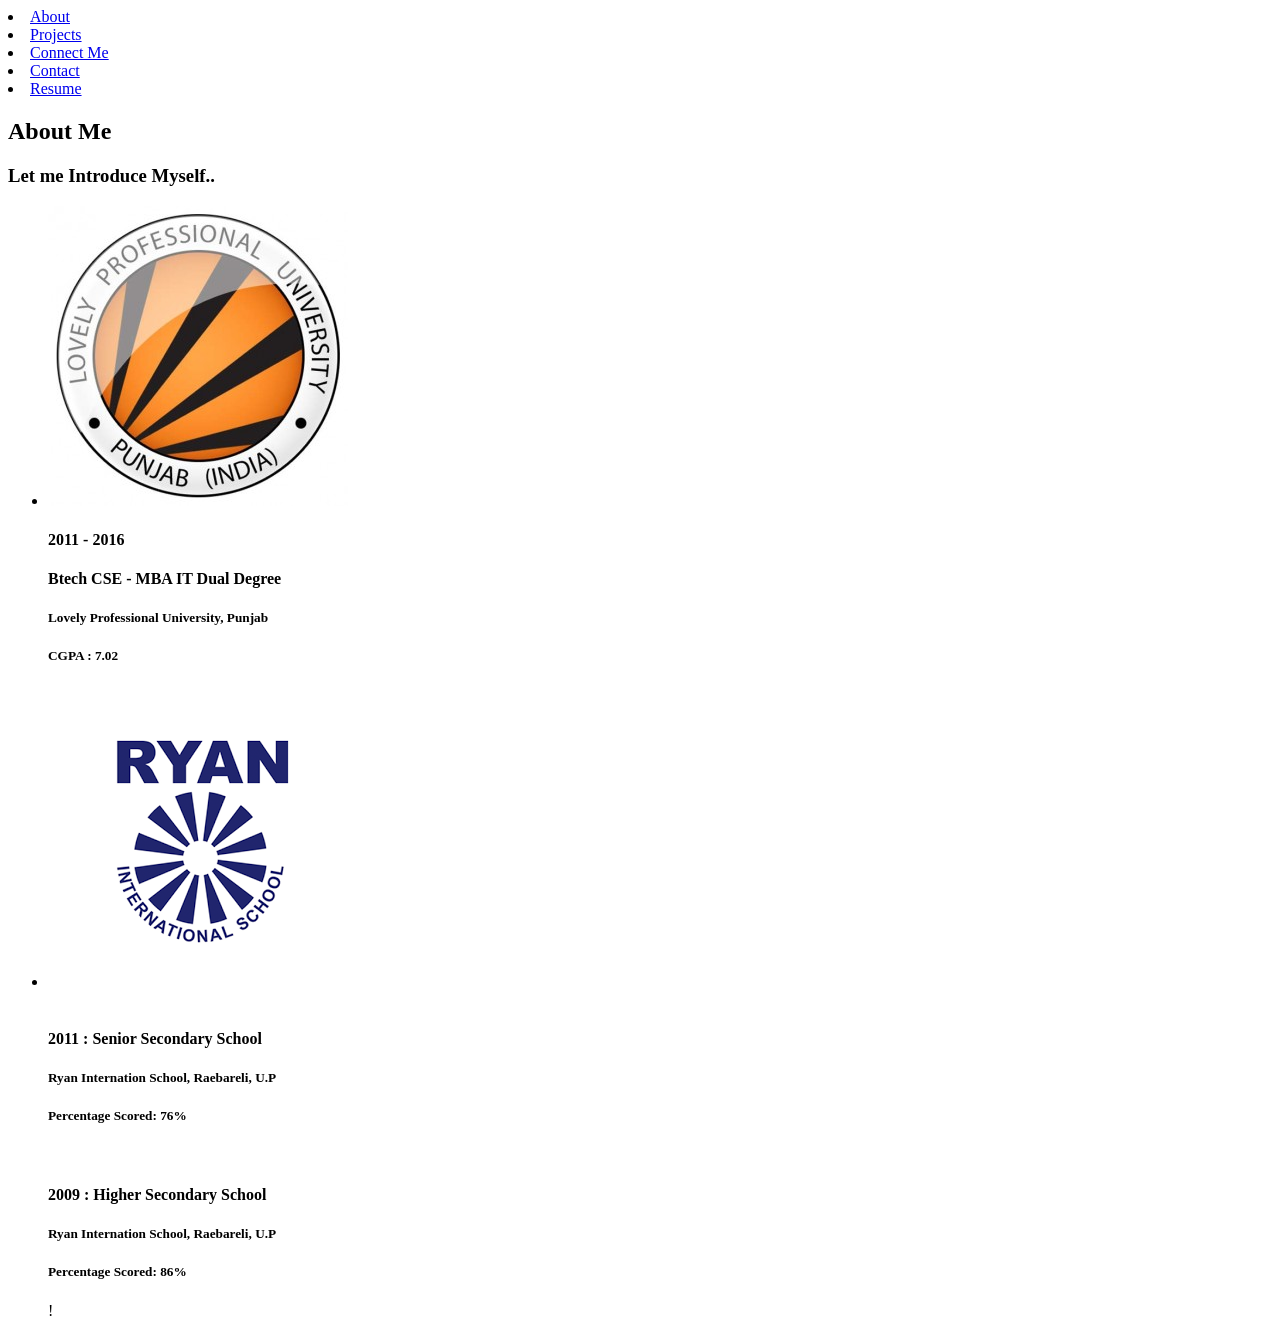
<file: check.html>
<!DOCTYPE html>
    <html lang="en">

    <head></head>
    <body>
<li>
                                                        <a class="page-scroll" href="#about">About</a>
                                                    </li>
                                                    <li>
                                                        <a class="page-scroll" href="#portfolio">Projects</a>
                                                    </li>
                                                    <li>
                                                        <a class="page-scroll" href="#connect">Connect Me</a>
                                                    </li>
                                                    <li>
                                                        <a class="page-scroll" href="#contact">Contact</a>
                                                    </li>
                                                    <li>
                                                        <a class="page-scroll" href="http://cv.vimmey.com/" target="_blank">Resume</a>
                                                    </li>
 <!-- About Section -->
                                    <section id="about">
                                        <div class="container">
                                            <div class="row">
                                                <div class="col-lg-12 text-center">              
                                                    <h2 class="section-heading">About Me</h2>
                                                    <h3 class="section-subheading text-muted">Let me Introduce Myself..</h3>
                                                </div>
                                            </div>
                                            <div class="row">
                                                <ul class="timeline">
                                                    <li class="timeline-inverted">


                                                        <div class="timeline-image">
                                                            <img class="img-circle img-responsive" src="img/about/lpu.jpg" alt="">

                                                        </div>
                                                        <div class="timeline-panel">
                                                            <div class="timeline-heading">
                                                                <h4>2011 - 2016 </h4>
                                                                <h4>Btech CSE - MBA IT Dual Degree</h4>

                                                                <h5 class="subheading">Lovely Professional University, Punjab </h4>
                                                                    <h5 class="subheading">CGPA : 7.02 </h4>
                                                                    </div>
                                                                    <div class="timeline-body">
                                                                        <p class="text-muted"></p>
                                                                    </div>
                                                                </div>
                                                            </li>
                                                            <li>
                                                                <div class="col-lg-12">
                                                                    <div class="timeline-image">
                                                                        <img class="img-circle img-responsive" src="img/about/ryan.png" alt="">


                                                                    </div>
                                                                    <div class="timeline-panel">
                                                                        <div class="timeline-heading">

                                                                            <div class="timeline-heading"><br>
                                                                                <h4>2011 : Senior Secondary School</h4>
                                                                                <h5 class="subheading">Ryan Internation School, Raebareli, U.P</h4>
                                                                                    <h5 class="subheading">Percentage Scored: 76%</h4>
                                                                                    </div><br>
                                                                                    <h4>2009 : Higher Secondary School </h4>
                                                                                    <h5 class="subheading">Ryan Internation School, Raebareli, U.P</h4>
                                                                                        <h5 class="subheading">Percentage Scored: 86%</h4>
                                                                                            <p class="text-muted"></p>
                                                                                        </div>

                                                                                        <div class="timeline-body">
                                                                                            <p class="text-muted">!</p>
                                                                                        </div>
                                                                                    </div>
                                                                                </li>


                                                                            </ul>
                                                                        </div>
                                                                    </div>
                                                                </div>
                                                            </section>


                                                    </body></html>
</file>
